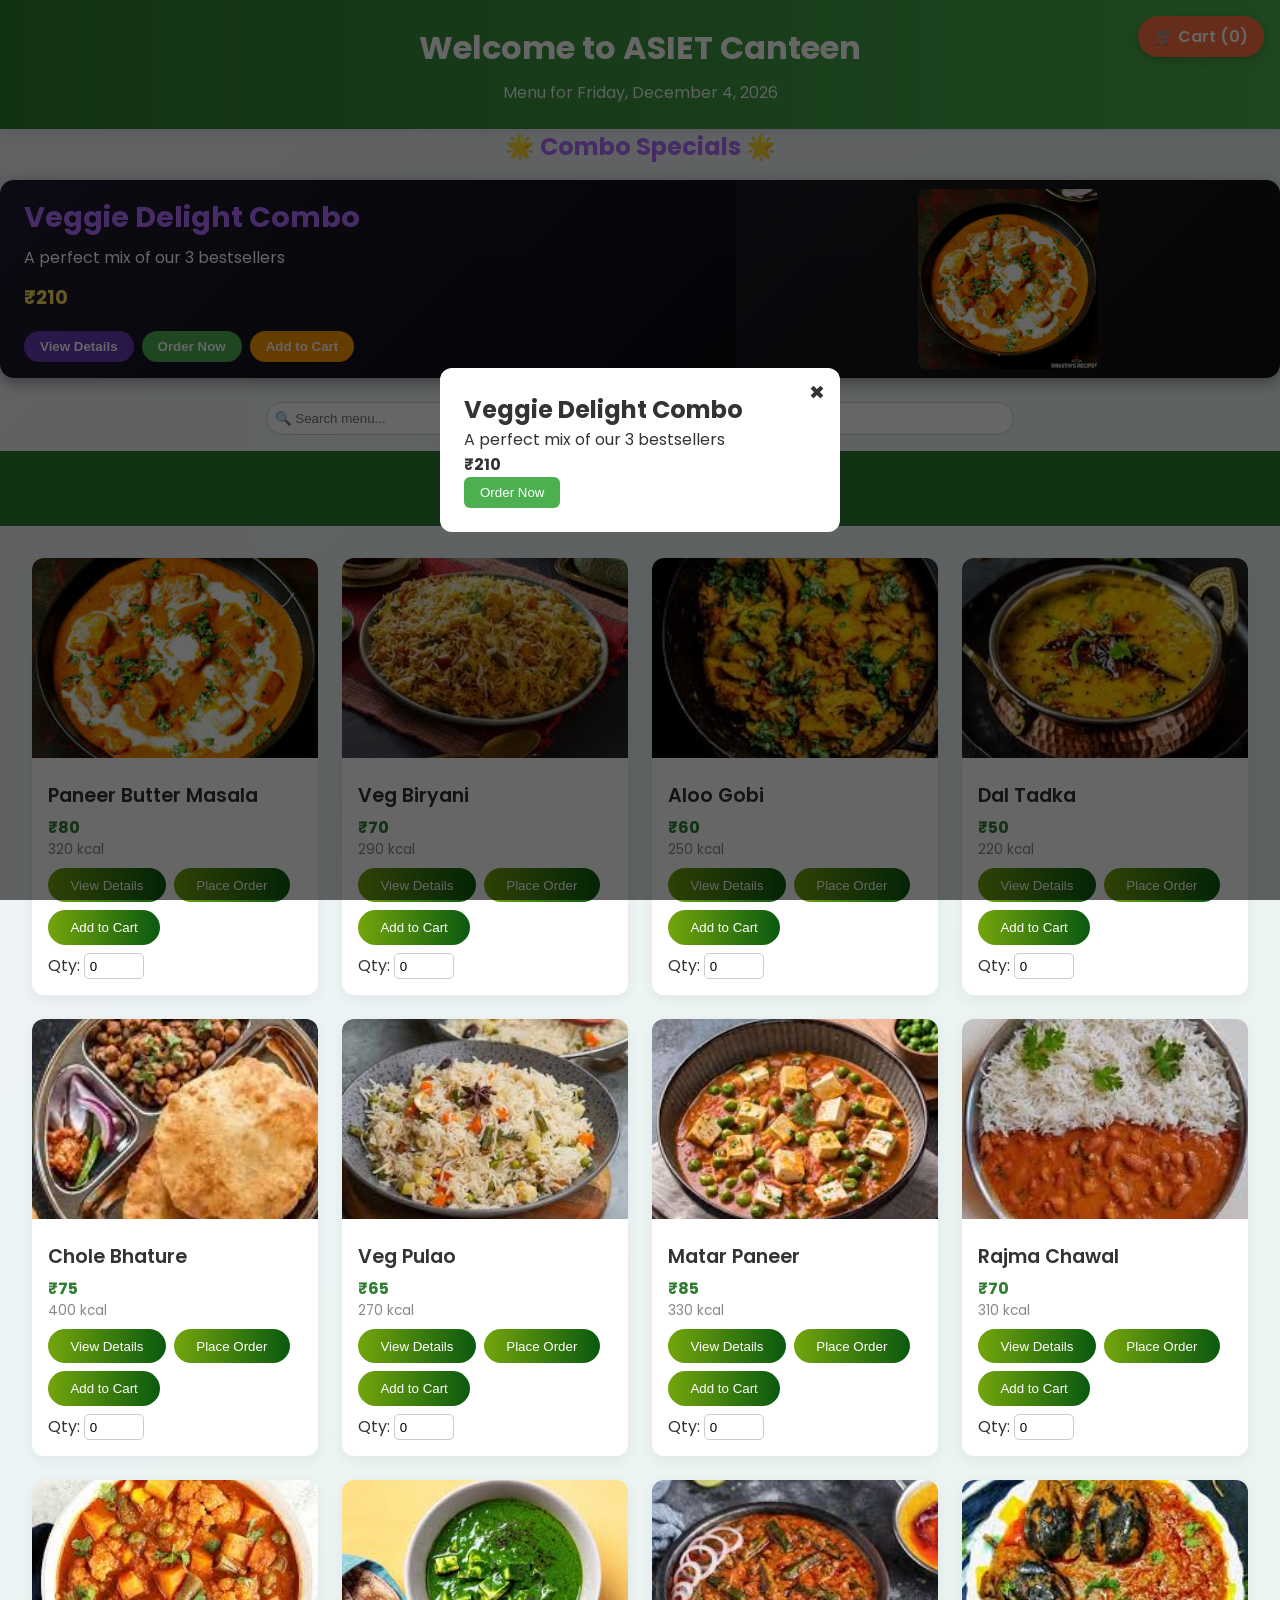
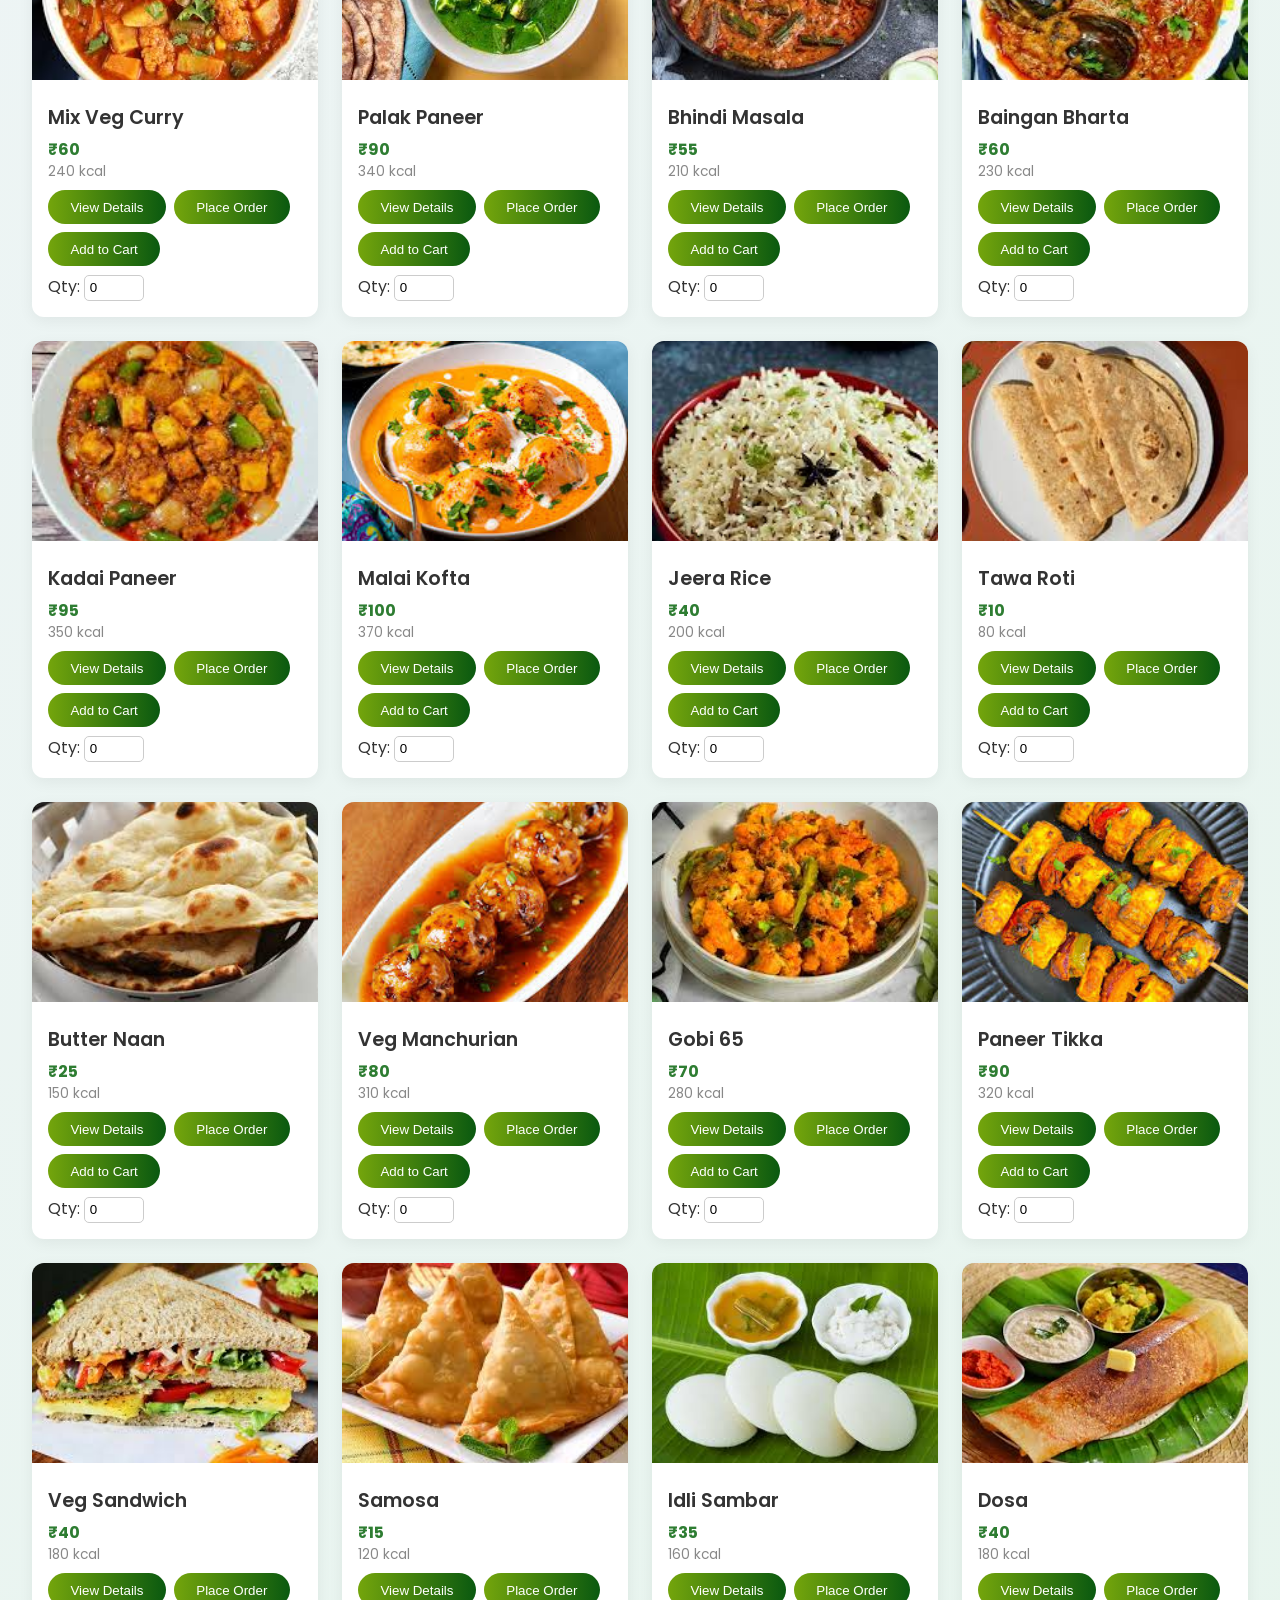
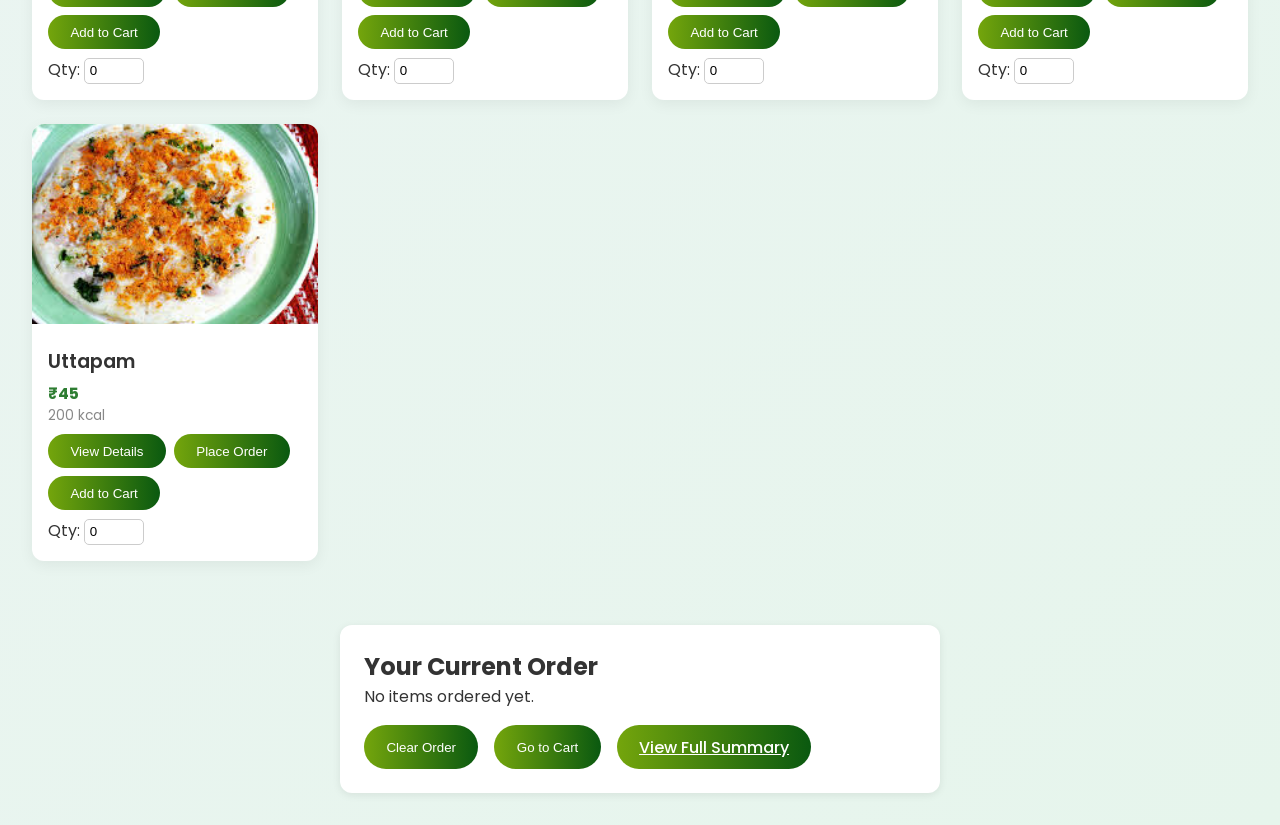
<file: index.html>
<!DOCTYPE html>
<html lang="en">
<head>
<meta charset="UTF-8">
<title>ASIET Canteen Menu</title>
<link rel="stylesheet" href="style.css">
<style>
/* Combo Card Styles */
.combo-card {
  display: flex;
  flex-wrap: wrap;
  background: linear-gradient(135deg, #1e1b2f, #000);
  color: white;
  border-radius: 14px;
  margin-bottom: 1.5rem;
  overflow: hidden;
  box-shadow: 0 4px 15px rgba(0,0,0,0.4);
}
.combo-text {
  flex: 1 1 55%;
  padding: 1rem 1.5rem;
  display: flex;
  flex-direction: column;
  justify-content: center;
}
.combo-text h3 {
  font-size: 1.8rem;
  margin: 0;
  color: #b36bff;
}
.combo-text p { margin: 0.4rem 0; }
.combo-text .price {
  color: #ffdd57;
  font-weight: bold;
  font-size: 1.2rem;
}
.combo-buttons {
  margin-top: 0.8rem;
  display: flex;
  flex-wrap: wrap;
  gap: 0.5rem;
}
.combo-buttons button {
  padding: 0.5rem 1rem;
  border: none;
  border-radius: 25px;
  cursor: pointer;
  font-weight: bold;
  transition: 0.3s ease;
}
.combo-buttons button:nth-child(1) { background: #673ab7; color: white; }
.combo-buttons button:nth-child(2) { background: #4caf50; color: white; }
.combo-buttons button:nth-child(3) { background: #ff9800; color: white; }
.combo-buttons button:hover { opacity: 0.85; }
.combo-image {
  flex: 1 1 40%;
  display: flex;
  justify-content: center;
  align-items: center;
  background: rgba(255,255,255,0.05);
}
.combo-image img {
  max-width: 180px;
  border-radius: 8px;
}
/* Search Bar */
#search-box {
  padding: 0.5rem;
  width: 60%;
  border-radius: 20px;
  border: 1px solid #ccc;
}
</style>
</head>
<body>
<header>
  <h1>Welcome to ASIET Canteen</h1>
  <div id="date"></div>
</header>

<div id="cart-badge" onclick="goToCart()">🛒 Cart (<span id="cart-count">0</span>)</div>

<section id="combo-section"></section>

<!-- Search Bar -->
<div style="text-align:center; margin:1rem;">
  <input type="text" id="search-box" placeholder="🔍 Search menu...">
</div>

<div class="veg-menu-heading-container">
  <h2 class="menu-heading">Vegetarian Menu</h2>
</div>

<main>
<section id="veg-menu"></section>
<section id="current-order">
  <h2>Your Current Order</h2>
  <div id="order-details"></div>
  <div style="margin-top:1rem; display:flex; gap:1rem; flex-wrap:wrap;">
    <button onclick="clearOrder()" class="order-btn">Clear Order</button>
    <button onclick="goToCart()" class="order-btn">Go to Cart</button>
    <a href="summary.html" class="order-btn">View Full Summary</a>
  </div>
</section>
</main>

<script>
let allMenuItems = [];
let comboData = null;

fetch('menu.json')
  .then(res => res.json())
  .then(data => {
    const today = new Date();
    document.getElementById('date').textContent = 
      `Menu for ${today.toLocaleDateString('en-US', {weekday:'long', year:'numeric', month:'long', day:'numeric'})}`;

    allMenuItems = data.veg;
    comboData = {
      name: "Veggie Delight Combo",
      items: [data.veg[0], data.veg[1], data.veg[2]],
      description: "A perfect mix of our 3 bestsellers",
      price: "₹" + (
        parseInt(data.veg[0].price.replace(/[^\d]/g,'')) +
        parseInt(data.veg[1].price.replace(/[^\d]/g,'')) +
        parseInt(data.veg[2].price.replace(/[^\d]/g,''))
      ),
      photo: data.veg[0].photo
    };

    renderCombo(comboData);
    renderMenu(allMenuItems);
    showComboModal(comboData);
    updateCartCount();
    showOrderDetails();
  });

function renderCombo(combo) {
  document.getElementById('combo-section').innerHTML = `
    <h2 style="text-align:center;margin-bottom:1rem;color:#b36bff;">🌟 Combo Specials 🌟</h2>
    <div class="combo-card" id="combo-card">
      <div class="combo-text">
        <h3>${combo.name}</h3>
        <p>${combo.description}</p>
        <p class="price">${combo.price}</p>
        <div class="combo-buttons">
          <button onclick="showDetails('${combo.name}', '${combo.price}', '', '${combo.items.map(i=>i.item).join(', ')}')">View Details</button>
          <button onclick="placeOrder('${combo.name}', 1, '${combo.price}')">Order Now</button>
          <button onclick="addToCart('${combo.name}', 1, '${combo.price}')">Add to Cart</button>
        </div>
      </div>
      <div class="combo-image"><img src="${combo.photo}" alt="Combo"></div>
    </div>`;
}

function renderMenu(menuList) {
  const vegMenu = document.getElementById('veg-menu');
  vegMenu.innerHTML = '';
  menuList.forEach((item, idx) => {
    vegMenu.insertAdjacentHTML('beforeend', `
      <div class="card">
        <img src="${item.photo}" alt="${item.item}" loading="lazy">
        <div class="card-details">
          <h3>${item.item}</h3>
          <p class="price">${item.price}</p>
          <p class="calories">${item.calories}</p>
          <div style="margin-top:0.5rem; display:flex; gap:0.5rem; flex-wrap:wrap;">
            <button onclick="showDetails('${item.item}', '${item.price}', '${item.calories}', '${item.ingredients}')">View Details</button>
            <button onclick="placeOrder('${item.item}', document.getElementById('qty${idx}').value, '${item.price}')">Place Order</button>
            <button onclick="addToCart('${item.item}', document.getElementById('qty${idx}').value, '${item.price}')">Add to Cart</button>
          </div>
          <label style="margin-top:0.5rem; display:block;">
            Qty: <input type="number" min="0" max="10" value="0" id="qty${idx}" style="width:60px; padding:0.3rem; border-radius:5px; border:1px solid #ccc;">
          </label>
        </div>
      </div>
    `);
  });
}

// Search filter for combo + menu
document.getElementById('search-box').addEventListener('input', function () {
  const term = this.value.toLowerCase();
  const filteredMenu = allMenuItems.filter(item =>
    item.item.toLowerCase().includes(term) ||
    item.ingredients.toLowerCase().includes(term)
  );
  renderMenu(filteredMenu);

  const comboMatch = comboData.name.toLowerCase().includes(term) || 
                     comboData.items.some(i => i.item.toLowerCase().includes(term));
  document.getElementById('combo-card').style.display = comboMatch || term === '' ? 'flex' : 'none';
});

// Cart and order functions
function addToCart(itemName, qty, price) {
  qty = parseInt(qty);
  if (isNaN(qty) || qty < 1) { alert('Enter a valid quantity.'); return; }
  const cart = JSON.parse(localStorage.getItem('cart')) || [];
  const existing = cart.find(i => i.itemName === itemName);
  if (existing) { existing.qty += qty; } 
  else { cart.push({ itemName, qty, price }); }
  localStorage.setItem('cart', JSON.stringify(cart));
  updateCartCount();
}

function updateCartCount() {
  const cart = JSON.parse(localStorage.getItem('cart')) || [];
  document.getElementById('cart-count').textContent = cart.reduce((sum, i) => sum + i.qty, 0);
}

function goToCart() { window.location.href = 'cart.html'; }

function placeOrder(item, qty, price) {
  qty = parseInt(qty);
  if (isNaN(qty) || qty < 1 || qty > 10) { alert('Invalid quantity (1–10).'); return; }
  const numericPrice = parseInt(price.replace(/[^\d]/g, ''));
  const total = numericPrice * qty;
  const orders = JSON.parse(localStorage.getItem('order') || '[]');
  orders.push({ name: item, qty, price: `₹${numericPrice}`, total: `₹${total}` });
  localStorage.setItem('order', JSON.stringify(orders));
  showOrderDetails();
}

function showOrderDetails() {
  const orders = JSON.parse(localStorage.getItem('order') || '[]');
  const orderDetails = document.getElementById('order-details');
  if (!orders.length) { orderDetails.innerHTML = '<p>No items ordered yet.</p>'; return; }
  let totalAmount = 0;
  let html = '<ul style="list-style:none; padding:0;">';
  orders.forEach((o, idx) => {
    const itemTotal = parseInt(o.total.replace(/[^\d]/g, ''));
    totalAmount += itemTotal;
    html += `<li style="background:#f9f9f9; padding:0.8rem; margin-bottom:0.5rem; border-radius:8px;">
      <strong>${o.qty} x ${o.name}</strong><br>
      Price: ${o.price} each<br>
      Total: ${o.total}<br>
      <button style="background:#ff9800;" onclick="editOrder(${idx})">Edit</button>
      <button style="background:#f44336;" onclick="removeOrder(${idx})">Remove</button>
    </li>`;
  });
  html += `</ul><p style="font-weight:bold;">Grand Total: ₹${totalAmount}</p>`;
  orderDetails.innerHTML = html;
}

function clearOrder() { localStorage.removeItem('order'); showOrderDetails(); }
function removeOrder(i) { const o = JSON.parse(localStorage.getItem('order')||'[]'); o.splice(i,1); localStorage.setItem('order', JSON.stringify(o)); showOrderDetails(); }
function editOrder(i) {
  const o = JSON.parse(localStorage.getItem('order')||'[]');
  const newQty = parseInt(prompt(`Edit quantity for ${o[i].name}:`, o[i].qty));
  if (isNaN(newQty) || newQty < 1 || newQty > 10) return alert('Invalid qty.');
  const price = parseInt(o[i].price.replace(/[^\d]/g, ''));
  o[i].qty = newQty; o[i].total = `₹${price * newQty}`;
  localStorage.setItem('order', JSON.stringify(o));
  showOrderDetails();
}

function showDetails(name, price, calories, ingredients) {
  document.getElementById('details-name').textContent = name;
  document.getElementById('details-price').textContent = `Price: ${price}`;
  document.getElementById('details-calories').textContent = calories ? `Calories: ${calories}` : '';
  document.getElementById('details-ingredients').textContent = ingredients;
  document.getElementById('details-modal').style.display = 'flex';
}
function closeDetails() { document.getElementById('details-modal').style.display = 'none'; }

// Combo Popup
function showComboModal(combo) {
  const modal = document.createElement('div');
  modal.id = "combo-modal";
  modal.style.cssText = "position:fixed;top:0;left:0;width:100%;height:100%;background:rgba(0,0,0,0.6);display:flex;align-items:center;justify-content:center;z-index:1000;";
  modal.innerHTML = `
    <div style="background:white;padding:1.5rem;border-radius:12px;max-width:400px;width:90%;position:relative;">
      <span onclick="document.getElementById('combo-modal').remove()" style="position:absolute;top:10px;right:15px;cursor:pointer;font-size:1.2rem;">✖</span>
      <h2>${combo.name}</h2>
      <p>${combo.description}</p>
      <p><strong>${combo.price}</strong></p>
      <button style="background:#4caf50;color:white;padding:0.5rem 1rem;border:none;border-radius:6px;cursor:pointer;" onclick="placeOrder('${combo.name}',1,'${combo.price}');document.getElementById('combo-modal').remove()">Order Now</button>
    </div>`;
  document.body.appendChild(modal);
}
</script>

<!-- Details Modal -->
<div id="details-modal" style="display:none; position:fixed; top:0; left:0; width:100%; height:100%; background:rgba(0,0,0,0.5); align-items:center; justify-content:center;">
  <div style="background:#fff; padding:1.5rem; border-radius:12px; max-width:400px; width:90%; position:relative;">
    <span onclick="closeDetails()" style="position:absolute; top:10px; right:15px; cursor:pointer; font-size:1.2rem;">✖</span>
    <h2 id="details-name" style="margin-bottom:0.5rem;"></h2>
    <p id="details-price"></p>
    <p id="details-calories"></p>
    <p><strong>Ingredients:</strong></p>
    <p id="details-ingredients"></p>
  </div>
</div>
</body>
</html>
</file>
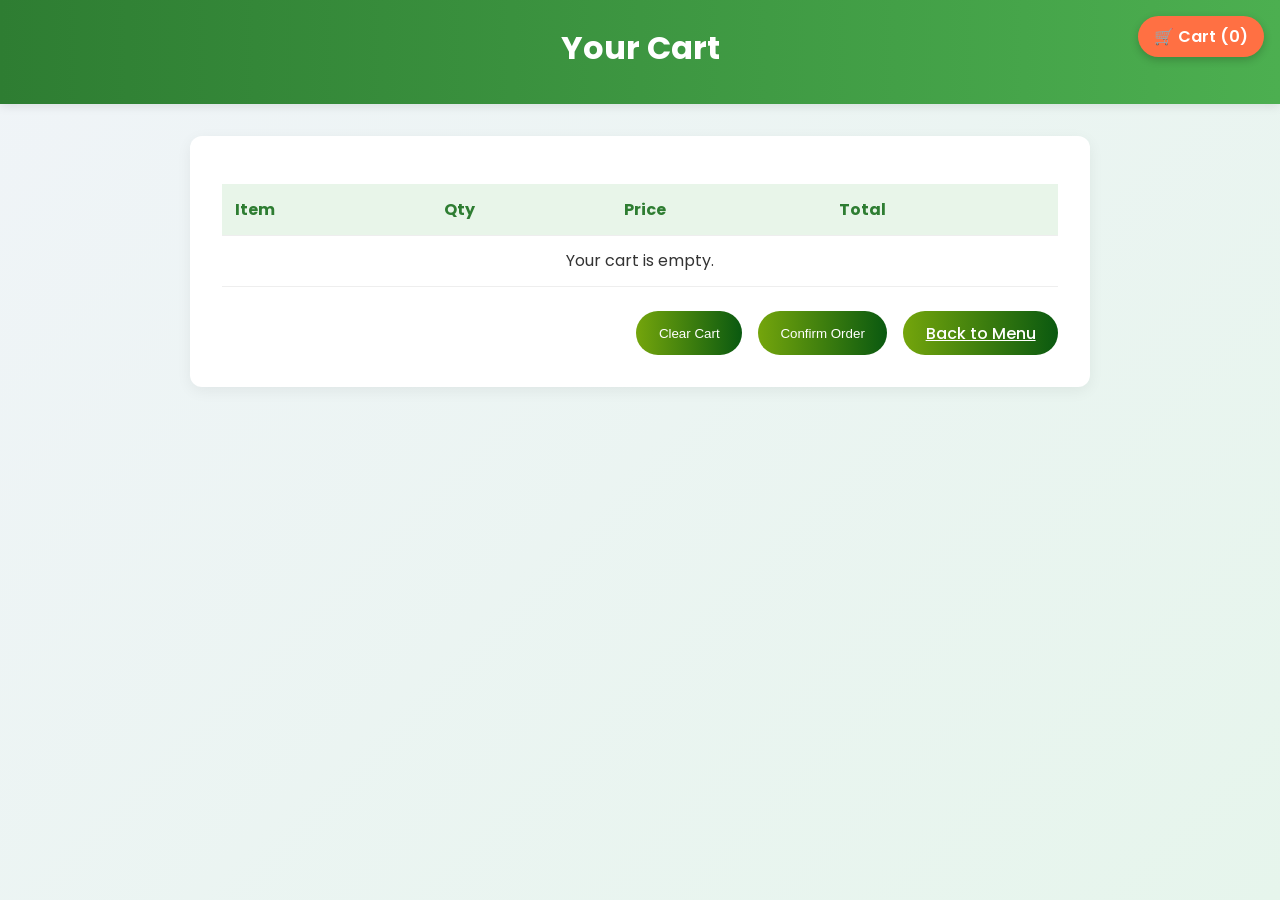
<file: cart.html>
<!DOCTYPE html>
<html lang="en">
<head>
  <meta charset="UTF-8">
  <title>Your Cart</title>
  <link rel="stylesheet" href="style.css">
</head>
<body>
  <!-- Header -->
  <header>
    <h1>Your Cart</h1>
  </header>

  <!-- Floating Cart Badge -->
  <div id="cart-badge" onclick="window.location.href='cart.html'">
    🛒 Cart (<span id="cart-count">0</span>)
  </div>

  <!-- Cart Container -->
  <main>
    <section style="background:#fff; padding:2rem; max-width:900px; margin:2rem auto; border-radius:12px; box-shadow:0 4px 15px rgba(0,0,0,0.06);">
      <table id="cartTable">
        <thead>
          <tr>
            <th>Item</th>
            <th>Qty</th>
            <th>Price</th>
            <th>Total</th>
          </tr>
        </thead>
        <tbody></tbody>
      </table>

      <div class="total" id="grandTotal" style="text-align:right; font-size:1.2rem; font-weight:bold; margin-top:1rem;"></div>

      <div style="display:flex; justify-content:flex-end; gap:1rem; margin-top:1.5rem; flex-wrap:wrap;">
        <button onclick="clearCart()">Clear Cart</button>
        <button onclick="confirmOrder()">Confirm Order</button>
        <a href="index.html" class="order-btn">Back to Menu</a>
      </div>
    </section>
  </main>

  <script>
    document.addEventListener("DOMContentLoaded", () => {
      updateCartCount();
      loadCart();
    });

    function loadCart() {
      const cart = JSON.parse(localStorage.getItem('cart')) || [];
      const tbody = document.querySelector('#cartTable tbody');
      const grandTotalEl = document.getElementById('grandTotal');
      let grandTotal = 0;

      if (cart.length === 0) {
        tbody.innerHTML = `<tr><td colspan="4" style="text-align:center;">Your cart is empty.</td></tr>`;
        grandTotalEl.textContent = '';
        return;
      }

      tbody.innerHTML = '';
      cart.forEach(({ itemName, qty, price }) => {
        const unitPrice = parseFloat(price.replace(/[^\d.]/g, ''));
        const total = unitPrice * qty;
        grandTotal += total;

        const row = document.createElement('tr');
        row.innerHTML = `
          <td>${itemName}</td>
          <td>${qty}</td>
          <td>${price}</td>
          <td>₹${total.toFixed(2)}</td>
        `;
        tbody.appendChild(row);
      });

      grandTotalEl.textContent = `Grand Total: ₹${grandTotal.toFixed(2)}`;
    }

    function updateCartCount() {
      const cart = JSON.parse(localStorage.getItem('cart')) || [];
      const count = cart.reduce((sum, item) => sum + item.qty, 0);
      document.getElementById('cart-count').textContent = count;
    }

    function clearCart() {
      localStorage.removeItem('cart');
      loadCart();
      updateCartCount();
    }

   function confirmOrder() {
  const cart = JSON.parse(localStorage.getItem('cart')) || [];
  if (cart.length === 0) {
    alert("Your cart is empty.");
    return;
  }

  // Waiting time: 5 minutes per item
  const totalItems = cart.reduce((sum, item) => sum + item.qty, 0);
  const waitingTime = totalItems * 5;

  alert(`✅ Order confirmed! Estimated waiting time: ${waitingTime} minutes.`);
  localStorage.removeItem('cart');
  updateCartCount();
  window.location.href = 'index.html';
}

  </script>
</body>
</html>
</file>
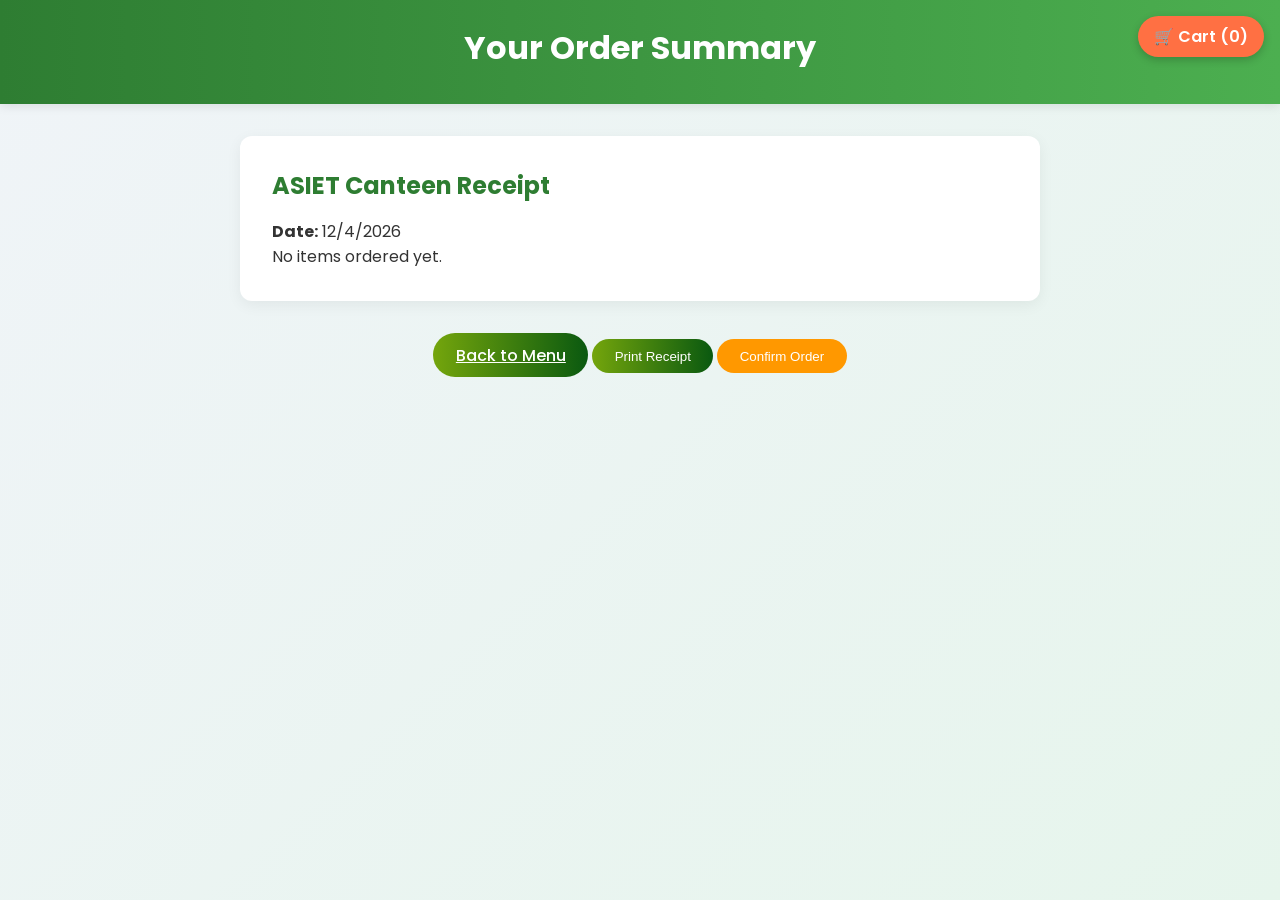
<file: summary.html>
<!DOCTYPE html>
<html lang="en">
<head>
  <meta charset="UTF-8">
  <title>Order Summary - ASIET Canteen</title>
  <link rel="stylesheet" href="style.css">
</head>
<body>
  <!-- Header -->
  <header>
    <h1>Your Order Summary</h1>
  </header>

  <!-- Floating Cart Badge -->
  <div id="cart-badge" onclick="window.location.href='cart.html'">
    🛒 Cart (<span id="cart-count">0</span>)
  </div>

  <!-- Summary Container -->
  <main>
    <section style="background:#fff; padding:2rem; max-width:800px; margin:2rem auto; border-radius:12px; box-shadow:0 4px 15px rgba(0,0,0,0.06);" id="receipt">
      <h2 style="margin-bottom:1rem; color:#2e7d32;">ASIET Canteen Receipt</h2>
      <p><strong>Date:</strong> <span id="print-date"></span></p>
      <div id="order-summary"></div>
    </section>

    <!-- Buttons -->
    <div style="text-align:center; margin-top:2rem;">
      <a href="index.html" class="order-btn">Back to Menu</a>
      <button onclick="printOrder()">Print Receipt</button>
      <button style="background:#ff9800;" onclick="confirmOrder()">Confirm Order</button>
    </div>
  </main>

  <script>
    document.addEventListener('DOMContentLoaded', () => {
      updateCartCount();
      document.getElementById('print-date').textContent = new Date().toLocaleDateString();
      loadSummary();
    });

    function loadSummary() {
      const summarySection = document.getElementById('order-summary');
      const orders = JSON.parse(localStorage.getItem('order') || '[]');

      if (orders.length === 0) {
        summarySection.innerHTML = '<p>No items ordered yet.</p>';
        return;
      }

      let totalAmount = 0;
      let html = '<ul style="list-style:none; padding:0;">';
      orders.forEach(order => {
        const itemTotal = parseInt(order.total.replace(/[^\d]/g, ''));
        totalAmount += itemTotal;
        html += `
          <li style="background:#f9f9f9; padding:0.8rem; margin-bottom:0.5rem; border-radius:8px;">
            <strong>${order.qty} x ${order.name}</strong><br>
            Price: ${order.price} each<br>
            Total: ${order.total}
          </li>
        `;
      });
      html += `</ul><p style="font-weight:bold; margin-top:1rem;">Grand Total: ₹${totalAmount}</p>`;
      summarySection.innerHTML = html;
    }

    function printOrder() {
      const printContents = document.getElementById('receipt').innerHTML;
      const originalContents = document.body.innerHTML;
      document.body.innerHTML = printContents;
      window.print();
      document.body.innerHTML = originalContents;
      location.reload();
    }

    function confirmOrder() {
  const orders = JSON.parse(localStorage.getItem('order')) || [];
  if (orders.length === 0) {
    alert("No items in order.");
    return;
  }

  const totalItems = orders.reduce((sum, item) => sum + item.qty, 0);
  const waitingTime = totalItems * 5;

  alert(`Your order has been confirmed! Estimated waiting time: ${waitingTime} minutes. Thank you.`);
  localStorage.removeItem('order');
  localStorage.removeItem('cart');
  updateCartCount();
  window.location.href = 'index.html';
}


    function updateCartCount() {
      const cart = JSON.parse(localStorage.getItem('cart')) || [];
      const count = cart.reduce((sum, item) => sum + item.qty, 0);
      document.getElementById('cart-count').textContent = count;
    }
  </script>
</body>
</html>
</file>
<file: style.css>
/* === Fonts & Base Styles === */
@import url('https://fonts.googleapis.com/css2?family=Poppins:wght@400;500;600&display=swap');

* {
    margin: 0;
    padding: 0;
    box-sizing: border-box;
}

body {
    font-family: 'Poppins', sans-serif;
    background: linear-gradient(135deg, #f0f4f8, #e6f5ec);
    color: #333;
    min-height: 100vh;
}

/* === Header === */
header {
    background: linear-gradient(90deg, #2e7d32, #4caf50);
    color: #fff;
    padding: 1.5rem;
    text-align: center;
    box-shadow: 0 2px 10px rgba(0,0,0,0.1);
}

header h1 {
    font-size: 2rem;
    margin-bottom: 0.5rem;
}

header #date {
    font-size: 1rem;
    opacity: 0.9;
}

/* === Menu Heading === */
.veg-menu-heading-container {
    width: 100%;
    background: #2e7d32;
    text-align: center;
    padding: 1rem 0;
}

.menu-heading {
    color: #fff;
    font-size: 1.8rem;
    font-weight: 600;
}

/* === Menu Grid === */
#veg-menu {
    display: grid;
    grid-template-columns: repeat(auto-fit, minmax(260px, 1fr));
    gap: 1.5rem;
    padding: 2rem;
}

.card {
    background: #fff;
    border-radius: 12px;
    overflow: hidden;
    box-shadow: 0 4px 15px rgba(0,0,0,0.06);
    transition: transform 0.2s ease, box-shadow 0.2s ease;
}

.card:hover {
    transform: translateY(-5px);
    box-shadow: 0 8px 20px rgba(0,0,0,0.12);
}

.card img {
    width: 100%;
    height: 200px;
    object-fit: cover;
}

.card-details {
    padding: 1rem;
}

.card-details h3 {
    margin-bottom: 0.3rem;
    font-size: 1.2rem;
    font-weight: 600;
}

.price {
    font-weight: bold;
    color: #2e7d32;
}

.calories {
    font-size: 0.85rem;
    color: #888;
    margin-bottom: 0.5rem;
}

/* === Buttons === */
button, .order-btn {
    display: inline-block;
    padding: 0.6rem 1.4rem;
    background: linear-gradient(90deg, #74a50c, #0a5910);
    color: #fff;
    border: none;
    border-radius: 30px;
    font-weight: 500;
    cursor: pointer;
    transition: all 0.3s ease;
}

button:hover, .order-btn:hover {
    background: linear-gradient(90deg, #7d8e38, #54c11a);
    transform: translateY(-2px);
}

/* === Cart Badge === */
#cart-badge {
    position: fixed;
    top: 1rem;
    right: 1rem;
    background: #ff7043;
    color: #fff;
    padding: 0.5rem 1rem;
    border-radius: 30px;
    font-weight: 600;
    cursor: pointer;
    box-shadow: 0 3px 8px rgba(0,0,0,0.2);
    transition: background 0.3s ease;
}

#cart-badge:hover {
    background: #f4511e;
}

/* === Current Order Section === */
#current-order {
    background: #ffffff;
    padding: 1.5rem;
    border-radius: 12px;
    box-shadow: 0 2px 8px rgba(0,0,0,0.08);
    max-width: 600px;
    margin: 2rem auto;
}

/* === Cart & Summary Tables === */
table {
    width: 100%;
    border-collapse: collapse;
    margin-top: 1rem;
}

th, td {
    padding: 0.8rem;
    text-align: left;
    border-bottom: 1px solid #eee;
}

th {
    background: #e8f5e9;
    color: #2e7d32;
}

/* === Responsive === */
@media (max-width: 600px) {
    header h1 {
        font-size: 1.6rem;
    }
    .menu-heading {
        font-size: 1.5rem;
    }
    #cart-badge {
        font-size: 0.85rem;
    }
}
</file>
